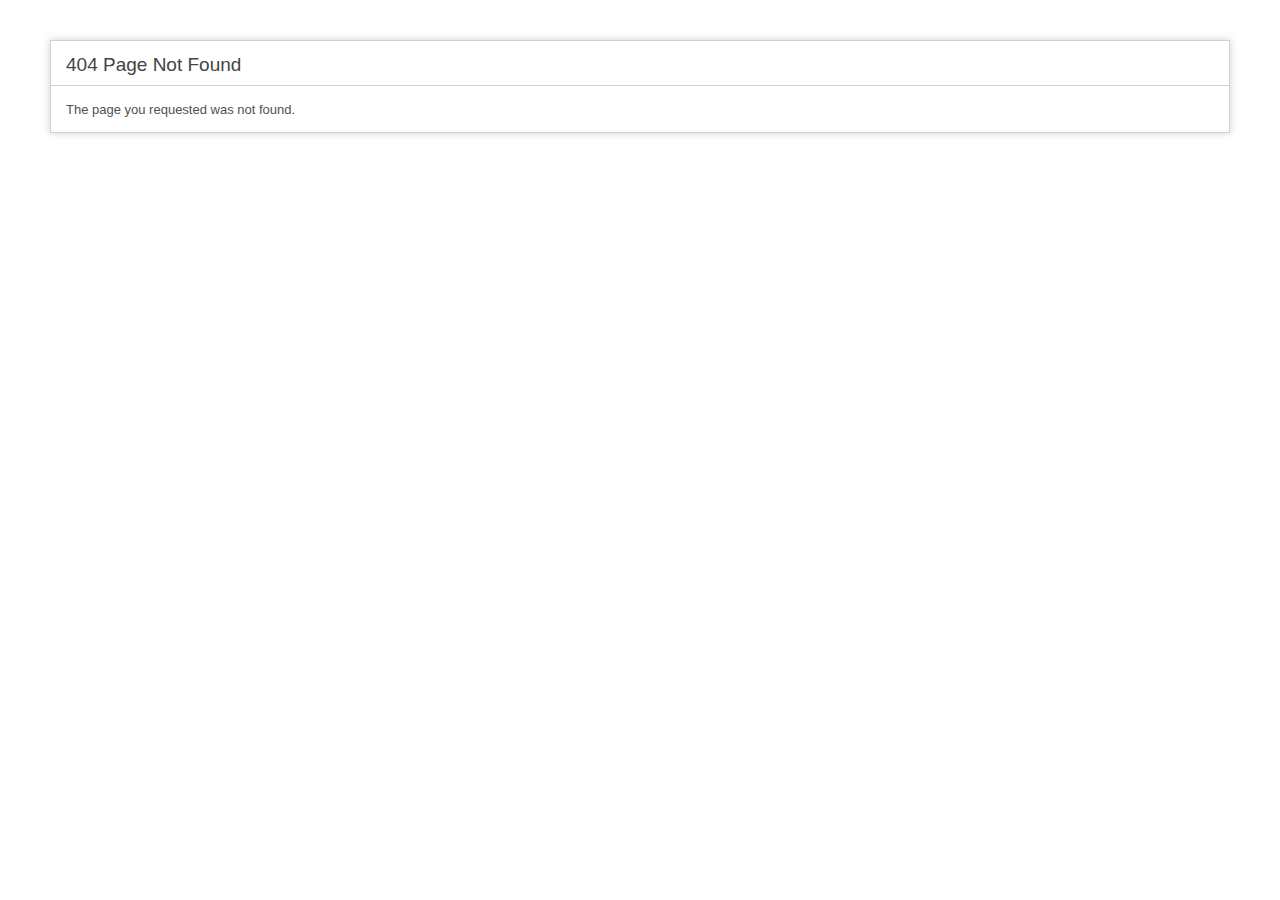
<file: image/404 Page Not Found.html>
<!DOCTYPE html>
<!-- saved from url=(0056)http://alimousa.ae/public/upload/projects/1422692118-Sun -->
<html lang="en"><head><meta http-equiv="Content-Type" content="text/html; charset=UTF-8">

<title>404 Page Not Found</title>
<style type="text/css">

::selection { background-color: #E13300; color: white; }
::-moz-selection { background-color: #E13300; color: white; }

body {
	background-color: #fff;
	margin: 40px;
	font: 13px/20px normal Helvetica, Arial, sans-serif;
	color: #4F5155;
}

a {
	color: #003399;
	background-color: transparent;
	font-weight: normal;
}

h1 {
	color: #444;
	background-color: transparent;
	border-bottom: 1px solid #D0D0D0;
	font-size: 19px;
	font-weight: normal;
	margin: 0 0 14px 0;
	padding: 14px 15px 10px 15px;
}

code {
	font-family: Consolas, Monaco, Courier New, Courier, monospace;
	font-size: 12px;
	background-color: #f9f9f9;
	border: 1px solid #D0D0D0;
	color: #002166;
	display: block;
	margin: 14px 0 14px 0;
	padding: 12px 10px 12px 10px;
}

#container {
	margin: 10px;
	border: 1px solid #D0D0D0;
	box-shadow: 0 0 8px #D0D0D0;
}

p {
	margin: 12px 15px 12px 15px;
}
</style>
</head>
<body>
	<div id="container">
		<h1>404 Page Not Found</h1>
		<p>The page you requested was not found.</p>	</div>

</body></html>
</file>
